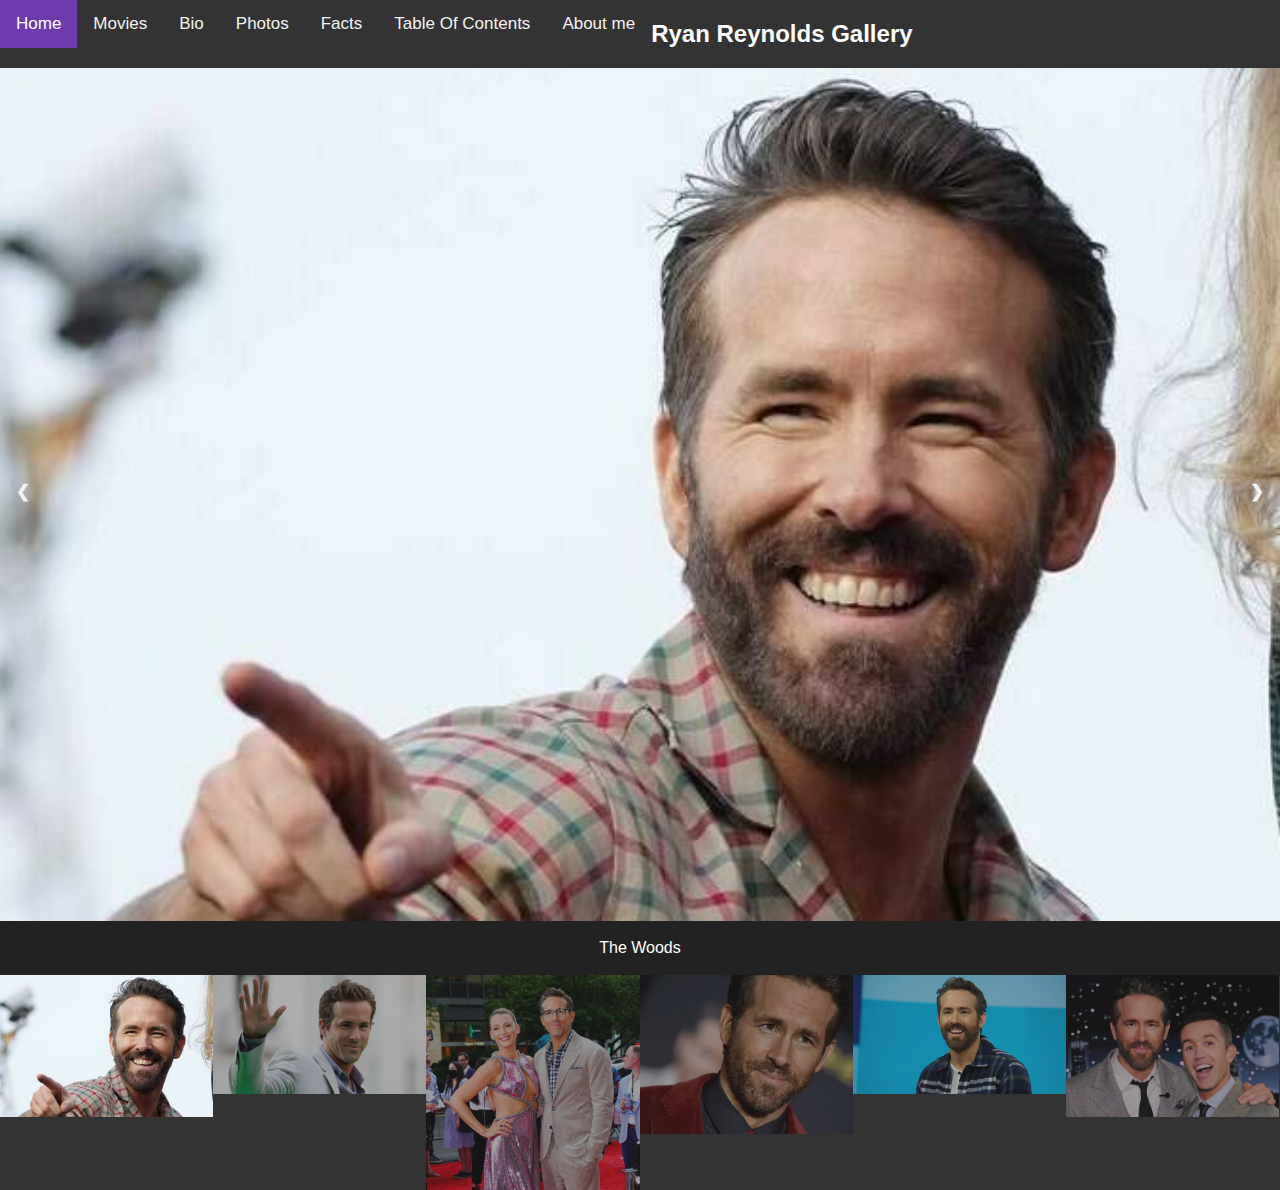
<file: Website/Root of Nightmares.html>
<html>
<head>
  <title>Ryan Fan Page</title>
        <link rel="stylesheet" href="stylesheet.css">
</head>

<meta name="viewport" content="width=device-width, initial-scale=1">
<style>
body {
  font-family: Arial;
  margin: 0;
}

* {
  box-sizing: border-box;
}

img {
  vertical-align: middle;
}


.container {
  position: relative;
}


.mySlides {
  display: none;
}


.cursor {
  cursor: pointer;
}


.prev,
.next {
  cursor: pointer;
  position: absolute;
  top: 40%;
  width: auto;
  padding: 16px;
  margin-top: -50px;
  color: rgb(0, 0, 0);
  font-weight: bold;
  font-size: 20px;
  border-radius: 0 3px 3px 0;
  user-select: none;
  -webkit-user-select: none;
}


.next {
  right: 0;
  border-radius: 3px 0 0 3px;
}


.prev:hover,
.next:hover {
  background-color: rgba(143, 140, 140, 0.8);
}


.numbertext {
  color: #f2f2f2;
  font-size: 12px;
  padding: 8px 12px;
  position: absolute;
  top: 0;
}


.caption-container {
  text-align: center;
  background-color: #222;
  padding: 2px 16px;
  color: white;
}

.row:after {
  content: "";
  display: table;
  clear: both;
}


.column {
  float: left;
  width: 16.66%;
}


.demo {
  opacity: 0.6;
}

.active,
.demo:hover {
  opacity: 1;
}
</style>
<body>
  <div class="topnav" id="myTopnav">
    <a href="index.html" class="active">Home</a>
    <a href="Vow.html">Movies</a>
    <a href="Vault of Glass.html">Bio</a>
    <a href="Root of Nightmares.html">Photos</a>
    <a href="Kings Fall.html">Facts</a>
    <a href="table.html">Table Of Contents</a>
    <a href="About me.html">About me</a>
      <i class="fa fa-bars"></i>
<h2 style="color: white" class="center">Ryan Reynolds Gallery</h2>

<div class="container">
  <div class="mySlides">
    <div class="numbertext">1 / 6</div>
    <img src="s1.jpg" style="width:100%">
  </div>

  <div class="mySlides">
    <div class="numbertext">2 / 6</div>
    <img src="s2.webp" style="width:100%">
  </div>

  <div class="mySlides">
    <div class="numbertext">3 / 6</div>
    <img src="s3.webp" style="width:100%">
  </div>
    
  <div class="mySlides">
    <div class="numbertext">4 / 6</div>
    <img src="s4.webp" style="width:100%">
  </div>

  <div class="mySlides">
    <div class="numbertext">5 / 6</div>
    <img src="s5.webp" style="width:100%">
  </div>
    
  <div class="mySlides">
    <div class="numbertext">6 / 6</div>
    <img src="s6.jfif" style="width:100%">
  </div>
    
  <a class="prev" onclick="plusSlides(-1)">❮</a>
  <a class="next" onclick="plusSlides(1)">❯</a>

  <div class="caption-container">
    <p id="caption"></p>
  </div>

  <div class="row">
    <div class="column">
      <img class="demo cursor" src="s1.jpg" style="width:100%" onclick="currentSlide(1)" alt="The Woods">
    </div>
    <div class="column">
      <img class="demo cursor" src="s2.webp" style="width:100%" onclick="currentSlide(2)" alt="Cinque Terre">
    </div>
    <div class="column">
      <img class="demo cursor" src="s3.webp" style="width:100%" onclick="currentSlide(3)" alt="Mountains and fjords">
    </div>
    <div class="column">
      <img class="demo cursor" src="s4.webp" style="width:100%" onclick="currentSlide(4)" alt="Northern Lights">
    </div>
    <div class="column">
      <img class="demo cursor" src="s5.webp" style="width:100%" onclick="currentSlide(5)" alt="Nature and sunrise">
    </div>    
    <div class="column">
      <img class="demo cursor" src="s6.jfif" style="width:100%" onclick="currentSlide(6)" alt="Snowy Mountains">
    </div>
  </div>
</div>

<script>
let slideIndex = 1;
showSlides(slideIndex);

function plusSlides(n) {
  showSlides(slideIndex += n);
}

function currentSlide(n) {
  showSlides(slideIndex = n);
}

function showSlides(n) {
  let i;
  let slides = document.getElementsByClassName("mySlides");
  let dots = document.getElementsByClassName("demo");
  let captionText = document.getElementById("caption");
  if (n > slides.length) {slideIndex = 1}
  if (n < 1) {slideIndex = slides.length}
  for (i = 0; i < slides.length; i++) {
    slides[i].style.display = "none";
  }
  for (i = 0; i < dots.length; i++) {
    dots[i].className = dots[i].className.replace(" active", "");
  }
  slides[slideIndex-1].style.display = "block";
  dots[slideIndex-1].className += " active";
  captionText.innerHTML = dots[slideIndex-1].alt;
}
</script>
    
</body>
</html>
</file>
<file: Website/stylesheet.css>
.topnav {
    background-color: #333;
    overflow: hidden;
  }
  
 
  .topnav a {
    float: left;
    display: block;
    color: #f2f2f2;
    text-align: center;
    padding: 14px 16px;
    text-decoration: none;
    font-size: 17px;
  }
  
 
  .topnav a:hover {
    background-color: #ddd;
    color: black;
  }
  
 
  .topnav a.active {
    background-color: #6d3bac;
    color: white;
  }
  

  .topnav .icon {
    display: none;
  }
</file>
